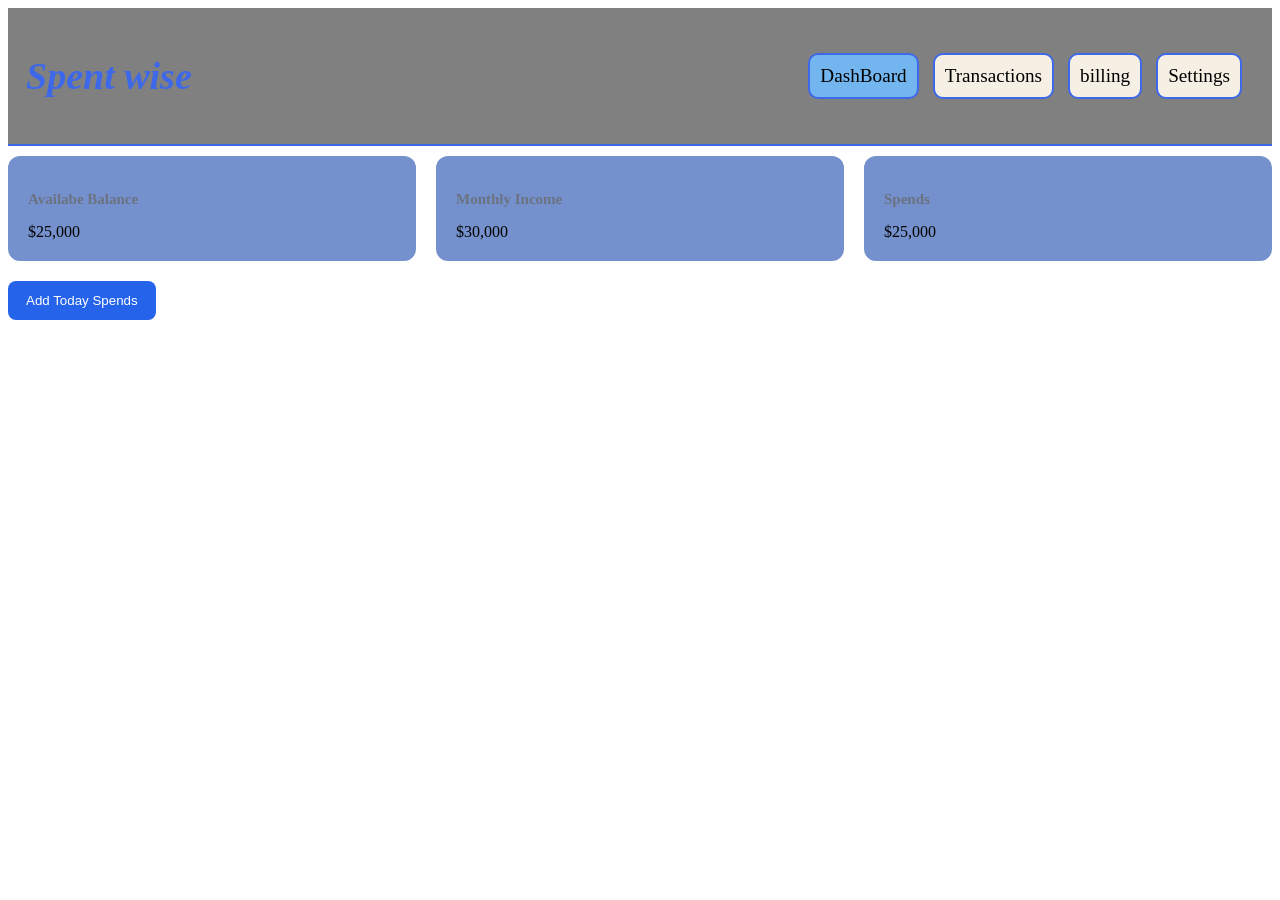
<file: spendExpenses/index.html>
<!DOCTYPE html>
<html lang="en">

<head>
    <meta charset="UTF-8">
    <meta name="viewport" content="width=device-width, initial-scale=1.0">
    <title>Document</title>
    <link rel="stylesheet" href="index.css">

</head>

<body>
    <nav class="navBar">
        <h1 class="heading">Spent wise</h1>
        <div class="links">
            <ul class="link">
                <li class="nav-links active">DashBoard</li>
                <li class="nav-links">Transactions</li>
                <li class="nav-links">billing</li>
                <li class="nav-links">Settings</li>
            </ul>
        </div>
    </nav>
    <div class="summary-card">
        <div class="card">
            <h3>Availabe Balance</h3>
            <div id="balance">$25,000</div>
        </div>
        <div class="card">
            <h3>Monthly Income</h3>
            <div id="income">$30,000</div>
        </div>
        <div class="card">
            <h3>Spends</h3>
            <div id="expenses">$25,000</div>
        </div>
    </div>
    <button id="addExpenseBtn">Add Today Spends</button>

    <!-- Expense popup -->
    <div id="expenseOverlay" class="hidden"></div>
    <div id="expenseModal" class="hidden">
        <h2>Add Today Expenses</h2>
        <p>Enter amount you spent today!!</p>
        <input type="number" placeholder="Enter your amount , such as ₹10 or ₹200">
        <button type="button">Add another Expense</button>
        <button type="button">Submit your Expenses</button>
    </div>

</body>
<script src="index.js" defer></script>

</html>
</file>
<file: spendExpenses/index.css>
.navBar {
    display: flex;
    justify-content: space-between;
    align-items: center;
    padding: 14px 18px;
    border-bottom: 2px solid rgb(61, 104, 233);
    background-color: grey;
}

.heading {
    font: 300;
    font-style: italic;
    font-size: 38px;
    color: rgb(61, 104, 233);
}

.link {
    display: flex;
    align-items: center;
    gap: 14px;
    list-style: none;
    padding: 12px;
    font-size: larger;
}

.nav-links {
    border: 2px solid rgb(61, 104, 233);
    padding: 10px;
    background-color: rgb(246, 240, 228);
    border-radius: 10px;
}

.nav-links:hover {
    background-color: azure;
    cursor: pointer;
}

.nav-links.active {
    background-color: rgb(115, 181, 239);
}

.summary-card {
    display: flex;
    flex-wrap: wrap;
    gap: 20px;
    margin-top: 10px;

    .card {
        flex: 1;
        min-width: 180px;
        padding: 20px;
        background-color: #7491cd;
        border-radius: 12px;
        transition: transform 0.3s ease, box-shadow 0.3s ease;

        h3 {
            font-size: 15px;
            color: #6b7280;
        }

        p {
            font-size: 24px;
            font-weight: bold;
            color: #111827;
        }
    }
}

.card:hover {
    transform: translateY(2px);
    box-shadow: 0 8px 20px rgba(0, 0, 0, 0.15);
    cursor: pointer;
}

#addExpenseBtn {
    margin-top: 20px;
    padding: 12px 18px;
    background-color: #2563eb;
    color: white;
    border: none;
    border-radius: 8px;
    cursor: pointer;
}

#addExpenseBtn:hover {
    background-color: #003199;
}
#expenseOverlay{
    position: fixed;
    inset: 0;
    background: rgba(255,255,255,0.15);
    backdrop-filter: blur(6px);
    -webkit-backdrop-filter : blur(6px);
    z-index: 1000;
}

#expenseModal {
    width: 350px;
    padding: 25px;
    background-color: #22a1f0;
    border-radius: 12px;
    box-shadow: 0 8px 25px rgba(0, 0, 0, 0.2);
    margin: 30px auto;
    position: fixed;
    top: 50%;
    left: 50%;
    transform: translate(-50%, -50%);
    z-index: 1001;
    margin: 0;

    h2 {
        margin-top: 0;
        color: #1f2937;
    }

    p {
        color: #000000;
    }

    input {
        width: 100%;
        padding: 10px;
        margin: 10px 0 15px;
        border: 1px solid #d1d5db;
        border-radius: 6px;
        box-sizing: border-box;
    }

}

#expenseModal input::-webkit-inner-spin-button,
#expenseModal input::-webkit-outer-spin-button {
    -webkit-appearance: none;
    margin: 0;
}

#expenseModal input[type="number"] {
    -moz-appearance: textfield;
    appearance: textfield;
}

#expenseModal input:focus {
    border-color: #2563eb;
    box-shadow: 0 0 0 3px rgba(37, 99, 235, 0.15);
}

#expenseModal button {
    padding: 10px 14px;
    margin: 5px 5px 5px 0;
    border: none;
    border-radius: 6px;
    cursor: pointer;
    background-color: #2563eb;
    color: white;
}

#expenseModal button:hover {
    background-color: #1d4ed8;
}

.hidden {
    display: none;
}
</file>
